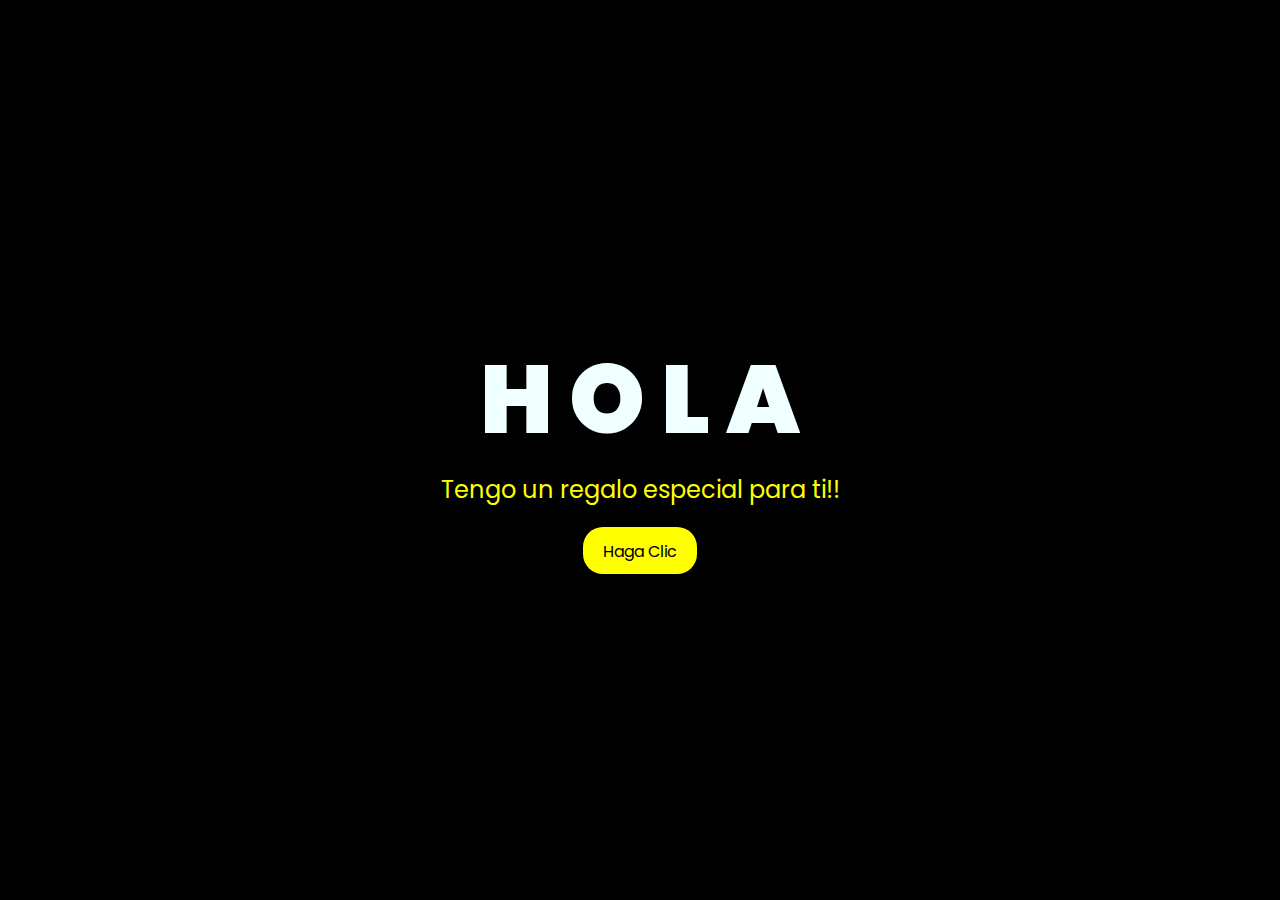
<file: index.html>
<!DOCTYPE html>
<html lang="en">
  <head>
    <meta charset="UTF-8" />
    <meta http-equiv="X-UA-Compatible" content="IE=edge" />
    <meta name="viewport" content="width=device-width, initial-scale=1.0" />
    <link rel="stylesheet" href="css/style.css" />
    <link rel="icon" href="img/flowers.png" type="image/x-icon" />
    <title>FLORES</title>
  </head>
  <body>
    <main>
      <div class="greetings">
        <span>H</span>
        <span>O</span>
        <span>L</span>
        <span>A</span>
      </div>
      <div class="greetings">
        <span></span>
        <span></span>
        <span></span>
        <span></span>
        <span></span>
        <span></span>
      </div>
      <div class="description">
        <span>Tengo un regalo especial para ti!!</span>
      </div>
      <div class="button">
        <button>
          <a href="FLORES.html">Haga Clic</a>
        </button>
      </div>
    </main>
  </body>
</html>
</file>
<file: css/style.css>
@import url('https://fonts.googleapis.com/css2?family=Poppins:ital,wght@0,500;1,900&display=swap');

* {
    font-family: 'Poppins', cursive;
}

body {
    width: 100%;
    height: 100vh;
    display: grid;
    justify-content: center;
    align-content: center;
    background-color: black;
    color: azure;
    margin: 0;
}

main {
    width: 100%;
    height: 100%;
    display: flex;
    flex-direction: column;
    align-items: center;
    justify-content: center;
    background-color: var(--dark-color);
}

.greetings {
    font-size: 6rem;
    font-weight: 900;
}

.greetings>span {
    animation: glow 2.5s ease-in-out infinite;
}

@keyframes glow {

    0%,
    100% {
        color: #fff;
        text-shadow: 0 0 12px #fbff00, 0 0 50px #fbff00, 0 0 100px #fbff00;
    }

    10%,
    90% {
        color: #696565;
        text-shadow: none;
    }
}

.greetings>span:nth-child(2) {
    animation-delay: .2s;
}

.greetings>span:nth-child(3) {
    animation-delay: .4s;
}

.greetings>span:nth-child(4) {
    animation-delay: .6s;
}

.greetings>span:nth-child(5) {
    animation-delay: .8s;
}

.description {
    font-size: 1.5rem;
    margin-bottom: 20px;
}

.button a {
    text-decoration: none;
    font-size: 1rem;
    color: #111;
}

@media screen and (max-width:574px) {
    .greetings {
        display: block;
        font-size: 3rem;
        font-weight: 500;
        text-align: center;
    }

    .description {
        font-size: 1rem;
    }

    .button a {
        font-size: .5rem;
    }
}

.description {
    color: #fbff00;
}

/* Estilo para el botón */
.button button {
    background-color: yellow;
    /* Fondo amarillo */
    border: none;
    /* Sin bordes */
    padding: 10px 20px;
    /* Ajusta el relleno según tu preferencia */
    font-size: 18px;
    /* Tamaño de fuente */
    cursor: pointer;
    position: relative;
    /* Necesario para el resplandor */
    border-radius: 20px;
    /* Esquinas redondeadas */
    transition: background-color 0.3s ease-in-out;
    /* Transición suave para el color de fondo */
}

/* Estilo para el enlace dentro del botón */
.button button a {
    text-decoration: none;
    /* Elimina el subrayado del enlace */
    color: inherit;
    /* Hereda el color del texto del botón */
}

/* Efecto de resplandor al pasar el cursor sobre el botón */
.button button:hover {
    background-color: orange;
    /* Cambia el color de fondo al pasar el mouse a naranja */
    box-shadow: 0 0 10px yellow, 0 0 20px yellow, 0 0 30px yellow;
    /* Efecto de resplandor amarillo */
}
</file>
